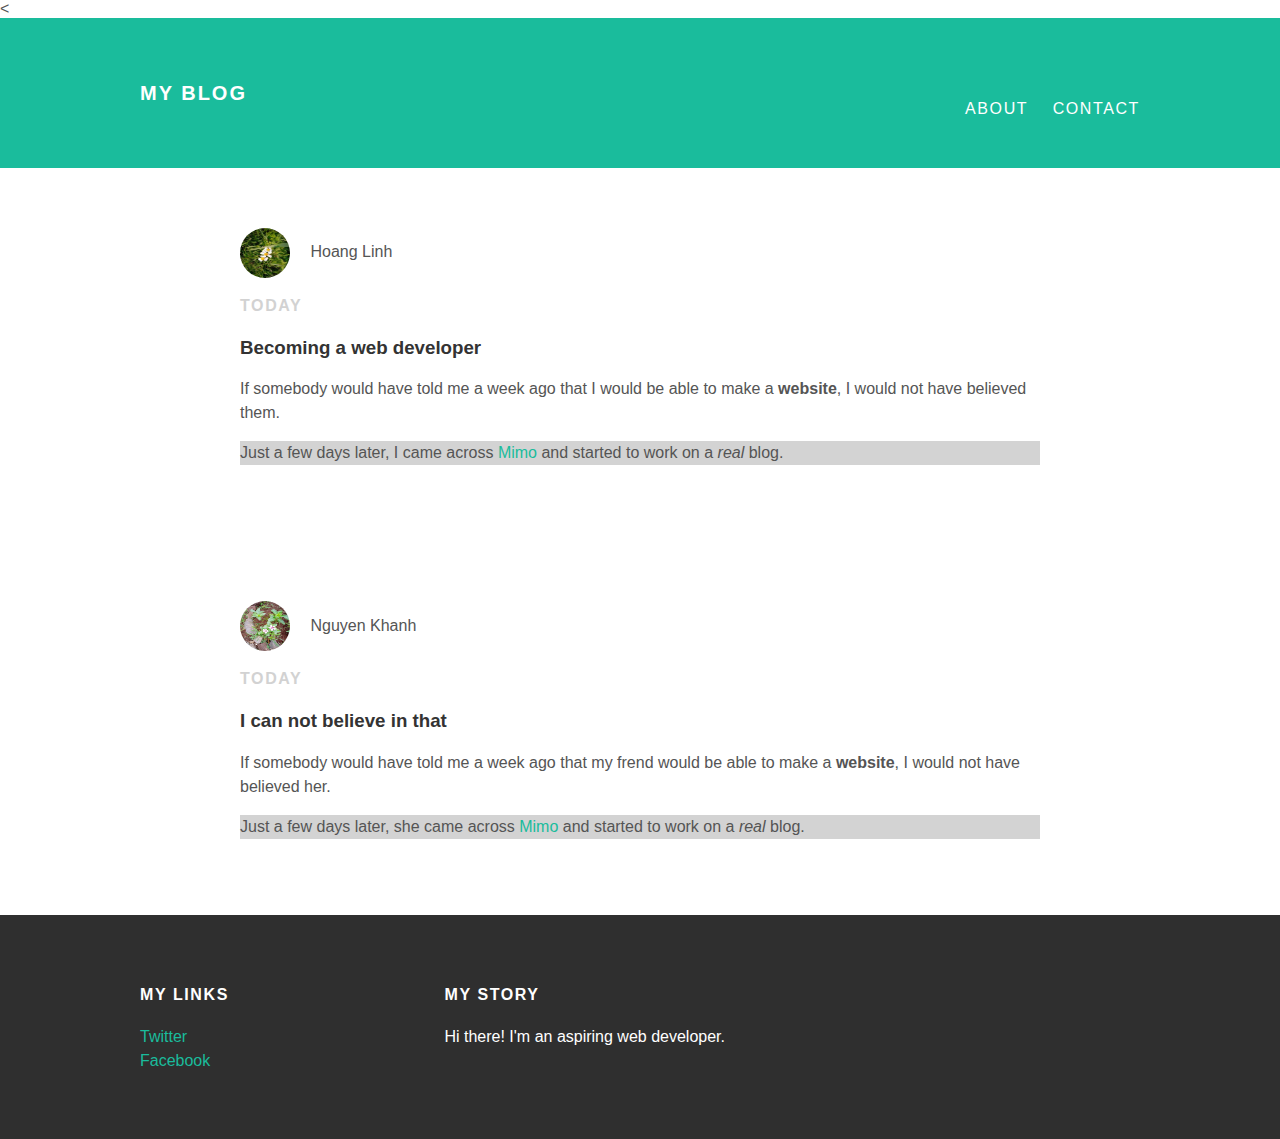
<file: index.html>
<!doctype html>
<<!DOCTYPE html>
<html >
  <head>
    <link rel="stylesheet" type="text/css" href="styles.css">
    <title>My blog</title>
  </head>

  <body>
    <div id="header">
      <div class="container">
        <a id="header-title" href="index.html">My Blog</a>
        <ul id="header-nav">
          <li><a href="about.html">About</a></li>
          <li><a href="mailto:mahacitta.hl@gmail.com">Contact</a></li>
        </ul>
      </div>
    </div>

    <div id="content">
      <div class="container">
        <div class="post">

          <div class="post-author">
            <img src="me.jpg">
            <span>Hoang Linh</span>
          </div>

          <p class="post-date">Today</p>
          <h3 class="post-title">Becoming a web developer</h3>

          <div class="post-content">
            <p>
              If somebody would have told me a week ago that I
              would be able to make a <strong>website</strong>, I would not have
              believed them.
            </p>
            <p>
              Just a few days later, I came across <a href="https://getmimo.com">Mimo</a> and started
              to work on a <em>real</em> blog.
            </p>
          </div>

        </div>
      </div>

      <div class="container">
        <div class="post">

          <div class="post-author">
            <img src="khanh.jpg">
            <span>Nguyen Khanh</span>
          </div>

          <p class="post-date">Today</p>
          <h3 class="post-title">I can not believe in that</h3>

          <div class="post-content">
            <p>
              If somebody would have told me a week ago that my frend
              would be able to make a <strong>website</strong>, I would not have
              believed her.
            </p>
            <p>
              Just a few days later, she came across <a href="https://getmimo.com">Mimo</a> and started
              to work on a <em>real</em> blog.
            </p>
          </div>

        </div>
      </div>
    </div>

    <div id="footer">
      <div class="container">
        <div class="column">
          <h4>My Links</h4>
          <p>
            <a href="https://twitter.com/HongThL19913321">Twitter</a><br>
            <a href="https://www.facebook.com/mahacitta.hl">Facebook</a>
          </p>
        </div>
        <div class="column">
          <h4>My Story</h4>
          <p>Hi there! I'm an aspiring web developer.</p>
        </div>
      </div>
    </div>
  </body>
</html>
</file>
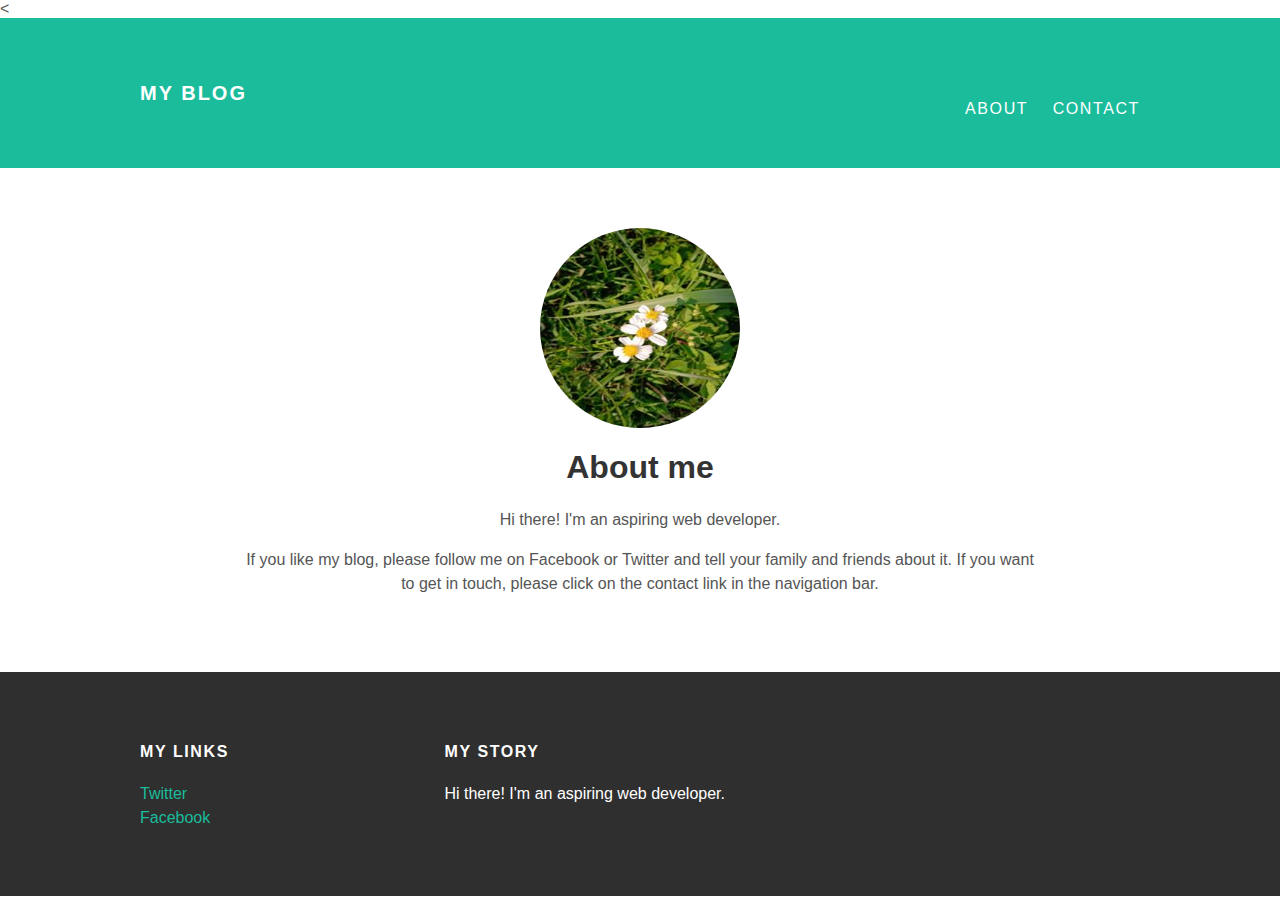
<file: about.html>
<!doctype html>
<<!DOCTYPE html>
<html >
  <head>
    <link rel="stylesheet" type="text/css" href="styles.css">
    <title>My blog</title>
  </head>

  <body>
    <div id="header">
      <div class="container">
        <a id="header-title" href="index.html">My Blog</a>
        <ul id="header-nav">
          <li><a href="about.html">About</a></li>
          <li><a href="mailto:mahacitta.hl@gmail.com">Contact</a></li>
        </ul>
      </div>
    </div>


    <div id="content">
      <div class="container">
        <div class="about">
          <div class="about-author">
            <img src="me.jpg">
          </div>
          <h1 class="about-title">About me</h1>
          <div class="abut-content">
            <p>
              Hi there! I'm an aspiring web developer.
            </p>
            <p>
              If you like my blog, please follow me on Facebook or
              Twitter and tell your family and friends about it. If
              you want to get in touch, please click on the contact
              link in the navigation bar.
            </p>
          </div> <!-- about-content -->
        </div> <!-- about -->
      </div> <!-- container -->
    </div> <!-- content -->

    <div id="footer">
      <div class="container">

        <div class="column">
          <h4>My Links</h4>
          <p>
            <a href="https://twitter.com/HongThL19913321">Twitter</a><br>
            <a href="https://www.facebook.com/mahacitta.hl">Facebook</a>
          </p>
        </div>

        <div class="column">
          <h4>My Story</h4>
          <p>Hi there! I'm an aspiring web developer.</p>
        </div>

      </div>
    </div>
  </body>
</html>
</file>
<file: styles.css>
@import url(http://fonts.googleapis.com/css?family=Montserrat:400,700);

body {
  color: #555;
  margin: 0;
  font-family: 'Monserrat', sans-serif;
}

a {
  color: #1abc9c;
  text-decoration: none;
}

a:hover {
  color: #F6A623;
}

#header {
  background-color: #1abc9c;
  height: 150px;
  line-height: 150px;
}

#header a {
  color: white;
  text-decoration: none;
  text-transform: uppercase;
  letter-spacing: 0.1em;
}

#header a:hover {
  color: #222;
}

#header-title {
  display: block;
  float: left;
  font-size: 20px;
  font-weight: bold;
}

#header-nav {
  display: block;
  float: right;
}

#header-nav li {
  display: inline;
  padding-left: 20px;
  margin-top: 0;
}

.container {
  max-width: 1000px;
  margin: 0 auto;
}

.post, .about {
  max-width: 800px;
  margin: 0 auto 0 auto;
  padding: 60px 0;
}

.about {
  text-align: center;
}

img {
  border-radius: 50%;
  vertical-align: middle;
}

.post-author img {
  width: 50px;
  height: 50px;
}

.about-author img {
  width: 200px;
  height: 200px;
}

.post-author span {
  margin-left: 16px;
}

.post-date {
  color: #D2D2D2;
  font-sizel: 14px;
  font-weight: bold;
  text-transform: uppercase;
  letter-spacing: 0.1em;
}

.post-content p:nth-child(even) {
    background-color: LightGray;
}

h1, h2, h3, h4 {
  color: #333;
}

p {
  line-height: 1.5;
}

#footer {
  background-color: #2f2f2f;
  padding: 50px 0;
}

#footer h4 {
  color: white;
  text-transform: uppercase;
  letter-spacing: 0.1em;
}

#footer p {
  color: white;
}

.column {
  min-width: 300px;
  display: inline-block;
  vertical-align: top;
}
</file>
